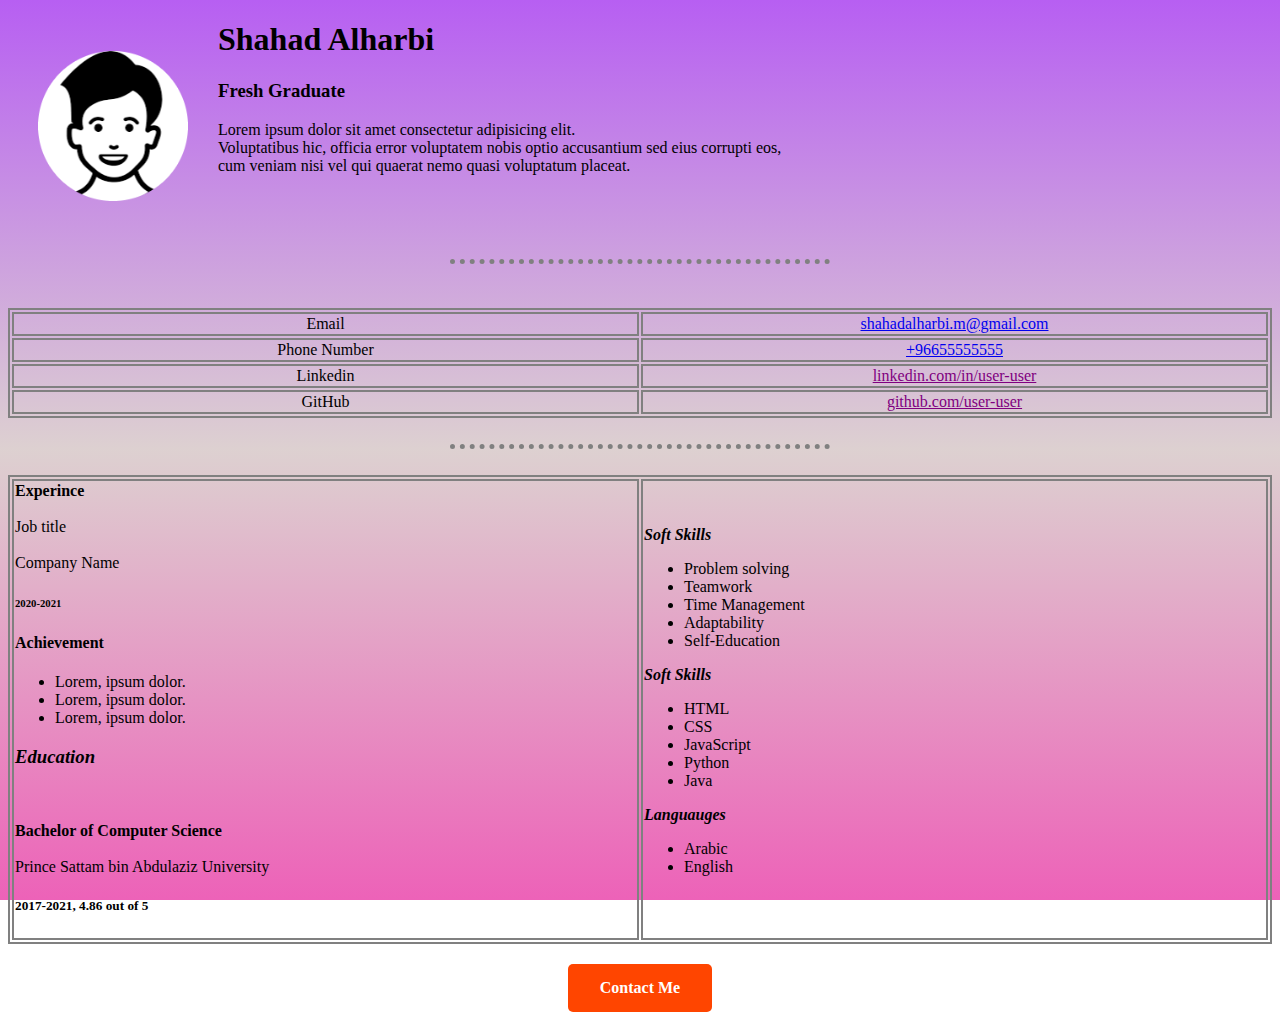
<file: index.html>
<!DOCTYPE html>
<html lang="en">
  <head>
    <meta charset="UTF-8">
    <meta name="viewport" content="width=device-width, initial-scale=1.0">
    <meta http-equiv="X-UA-Compatible" content="ie=edge">

     <!--webpage title-->
    <title>Personal Information</title>

     <!--webpage logo-->
    <link rel="icon" type="image/x-icon" href="logo.png" sizes="32x32">
    <link rel="stylesheet" href="style.css">
  </head>

  <body class="page_one">
     <!--Header profile-->
    <img src="tutorial-img-modified.png" alt="Personal picture" width="150" height="150">
    <div class="profile">
    <h1>Shahad Alharbi</h1>
    <h3>Fresh Graduate</h3>
    <p>Lorem ipsum dolor sit amet consectetur adipisicing elit. <br>
      Voluptatibus hic, officia error voluptatem nobis optio accusantium sed eius corrupti eos, <br>
      cum veniam nisi vel qui quaerat nemo quasi voluptatum placeat.</p><br>
  </div>
  <hr>
  <!--Table -->
  <div>
    <!--First Table -->
     <!--Contact Section-->
<table class="table_one" >
  <tr>
    <td>Email</td> 
   <td> <a href="mailto:shahadalharbi.m@gmail.com">shahadalharbi.m@gmail.com</a></td>
  </tr>
  <tr>
    <td>Phone Number</td>
    <td><a href="tel:+966555555">+96655555555</a></td>
  </tr>
  <tr>
    <td>Linkedin</td>
    <td><a  class="color" href="www.com/in/user-user">linkedin.com/in/user-user</a></td>
  </tr>
   <tr>
    <td>GitHub</td>
    <td><a  class="color" href="github.com/user-user">github.com/user-user</a></td>
  </tr>
  <br><br>
</table >
<br><hr><br>
 <!--Second Table-->
<table class = "table_two">
<tr>
<td><strong>Experince</strong><br><br>
  Job title <br><br>
Company Name<br>
<h6>2020-2021</h6>

<h4><strong>Achievement</strong></h4>
<ul>
  <li>Lorem, ipsum dolor.</li>
  <li>Lorem, ipsum dolor.</li>
  <li>Lorem, ipsum dolor.</li>
</ul>

<h3><em><strong>Education</strong></em></h3><br><br>
<strong>Bachelor of Computer Science</strong><br><br>
Prince Sattam bin Abdulaziz University <br>
<h5><strong>2017-2021, 4.86 out of 5</strong></h5>
</td>

<td><strong><em>Soft Skills</em></strong>
<ul>
  <li>Problem solving</li>
  <li>Teamwork</li>
  <li>Time Management</li>
  <li>Adaptability</li>
  <li>Self-Education</li>
</ul>

<strong><em>Soft Skills</em></strong>
<ul>
  <li>HTML</li>
  <li>CSS</li>
  <li>JavaScript</li>
  <li>Python</li>
  <li>Java</li>
</ul>

<strong><em>Languauges</em></strong>
<ul>
  <li>Arabic</li>
  <li>English</li>
</ul>
</td>
</tr>

</table>

<!--button contact Me page-->
<div class="container">
  <a href="contactMe.html" class="button"><strong>Contact Me</strong></a>
</div>
  </div>
  </body>
</html>
</file>
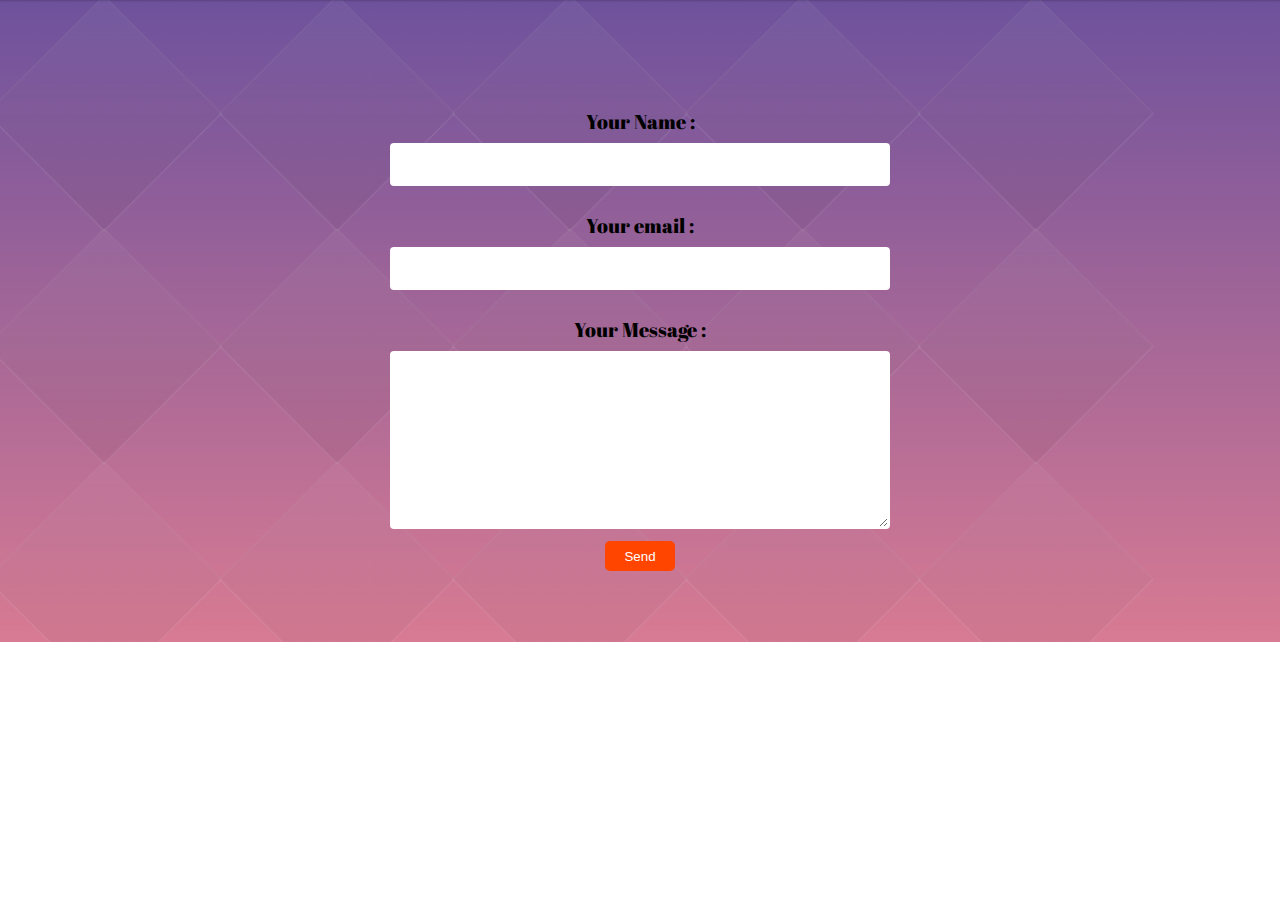
<file: contactMe.html>
<!DOCTYPE html>
<html lang="en">
  <head>
    <meta charset="UTF-8">
    <meta name="viewport" content="width=device-width, initial-scale=1.0">
    <meta http-equiv="X-UA-Compatible" content="ie=edge">
    <title>Contact Me</title>
    <link rel="stylesheet" href="style.css">
     <!--webpage logo-->
    <link rel="icon" type="image/x-icon" href="logo.png" sizes="32x32">
    
 <!--font from google -->
    <link rel="preconnect" href="https://fonts.googleapis.com">
<link rel="preconnect" href="https://fonts.gstatic.com" crossorigin>
<link href="https://fonts.googleapis.com/css2?family=Abril+Fatface&display=swap" rel="stylesheet">
  </head>

  <body class="page_two">
  
    <form>
       <!--Name text input-->
      <label for="fname">Your Name : </label><br>
      <input class= "input_style" type="text" id="fname" name="fname"><br><br>
      
       <!--Email input-->
      <label for="email"> Your email : </label><br>
      <input class= "input_style" type="email" id="email" name="email"><br><br>
      
       <!--Message Textarea -->
      <label for="Message">Your Message : </label><br>
      <textarea  class= "input_style" rows="10" cols="50" name="Message">
    </textarea><br>
    
     <!--Send Button-->
      <input  type="button" value="Send">
    </form>
    
  </body>
</html>
</file>
<file: style.css>
/* background for index page*/
body.page_one {
    background-image: linear-gradient( rgb(183, 95, 242),rgba(220, 207, 207, 0.97),#ed62b8);
    background-repeat:no-repeat;
    background-size: auto;
    background-attachment: fixed;
    background-position: center;
    }
    /* background for Contact Me page*/
body.page_two{
 background-image: url("background-image.png");   
 background-repeat: no-repeat;
 background-attachment: fixed;
 background-size:100% ;
}
/* for profile image*/
img{
    position: relative;
   float: left;
   margin: 20px;
   padding: 10px;
}

a.color {
        color: purple;
 } 

/*  for profile information*/
div.profile{
    left: 200px;
    margin: 10px 10px 50px 10px;  
}
/* for Horizontal Ruler line*/
hr {
    width: 30%;
    border: 5px dotted;
    border-style: none none dotted;
    color: grey
  }
/* for formating the form in contact me page*/
form{
padding: 100px 50px;
margin: auto; 
width: 500px;
text-align: center;
}
.input_style{
    width: 500px;
    padding: 12px 20px;
    margin: 8px 0;
    box-sizing: border-box;
    border: 2px solid white;
    border-radius: 4px;
}
label{
    text-align: center;
    font-family: 'Abril Fatface', cursive;
    font-size: 20px;
}
input[type=button] {
background-color: orangered;
color: white;
border-radius: 5px;
width: 70px;
height: 30px;
border: 5px;
}
/* for the table in index page*/
table, th, td {
    border: 2px solid;
    border-color: gray;
    width: 25% ;
  
  }
  
  table {
    width: 100%;
  }
  /* for formating the first table in index page*/
  table.table_one{
    text-align: center;
  }
  /* for formating the second table in index page*/
  table.table_two{
  height: 70px;
  }
  /* for Contact Me Button in index page*/
  div.container{
      text-align: center;
  }
   /* for Contact Me Button in index page*/
  .button {
    background-color:orangered;
    border: none;
    color: white;
    padding: 15px 32px;
    text-align: center;
    text-decoration: none;
    display: inline-block;
    font-size: 16px;
    margin-top: 20px;
    border-radius: 5px;


  }
</file>
